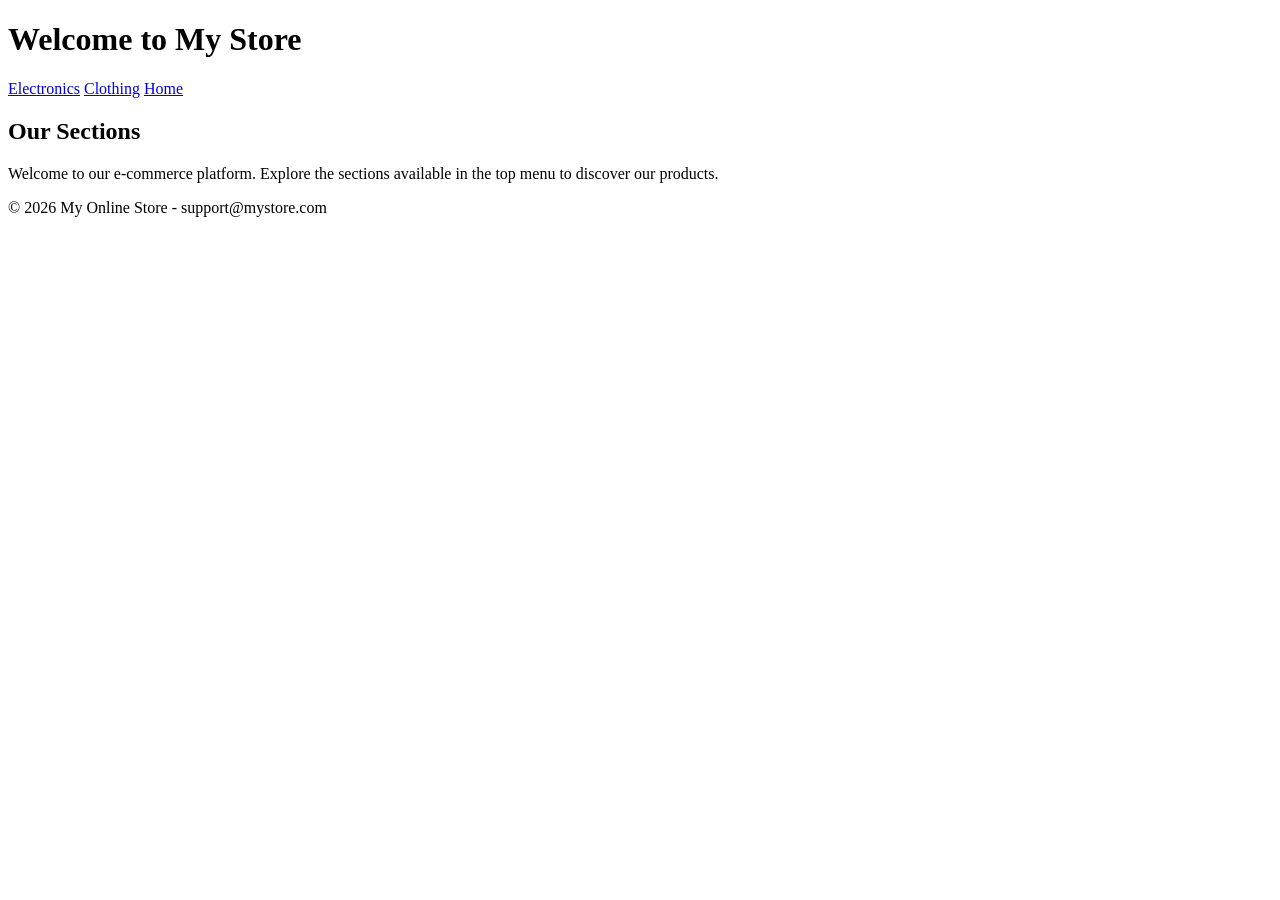
<file: examples/static-site/output/index.html>
<!DOCTYPE html>
<html>
<head>
  <meta charset="UTF-8">
  <title>My Online Store</title>
  <link rel="stylesheet" href="https://cdn.simplecss.org/simple.min.css">
</head>
<body>
  <header>
    <h1>Welcome to My Store</h1>
    <nav>
      <a href="electronics/index.html">Electronics</a>
      <a href="clothing/index.html">Clothing</a>
      <a href="home/index.html">Home</a>
    </nav>
  </header>
  <main>
    <h2>Our Sections</h2>
    <p>Welcome to our e-commerce platform. Explore the sections available in the top menu to discover our products.</p>
  </main>
  <footer>
    <p>© 2026 My Online Store - support@mystore.com</p>
  </footer>
</body>
</html>
</file>
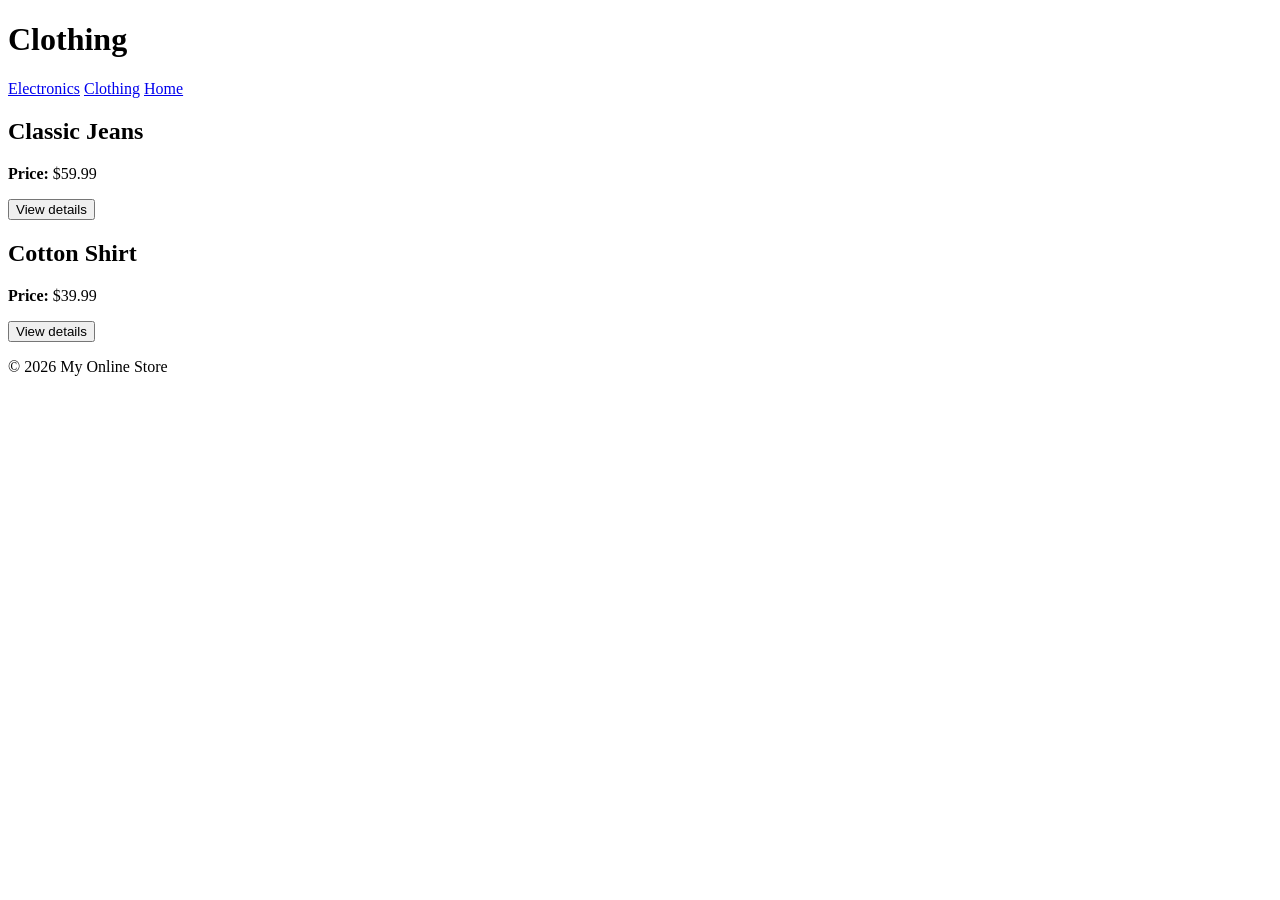
<file: examples/static-site/output/clothing/index.html>
<!DOCTYPE html>
<html>
<head>
  <meta charset="UTF-8">
  <title>Clothing</title>
  <link rel="stylesheet" href="https://cdn.simplecss.org/simple.min.css">
</head>
<body>
  <header>
    <h1>Clothing</h1>
    <nav>
      <a href="../electronics/index.html">Electronics</a>
      <a href="../clothing/index.html">Clothing</a>
      <a href="../home/index.html">Home</a>
    </nav>
  </header>
  <main>
      <article>
        <h2>Classic Jeans</h2>
        <p><strong>Price:</strong> $59.99</p>
        <a href="jeans.html" class="button"><button>View details</button></a>
      </article>
      <article>
        <h2>Cotton Shirt</h2>
        <p><strong>Price:</strong> $39.99</p>
        <a href="shirt.html" class="button"><button>View details</button></a>
      </article>
  </main>
  <footer>
    <p>© 2026 My Online Store</p>
  </footer>
</body>
</html>
</file>
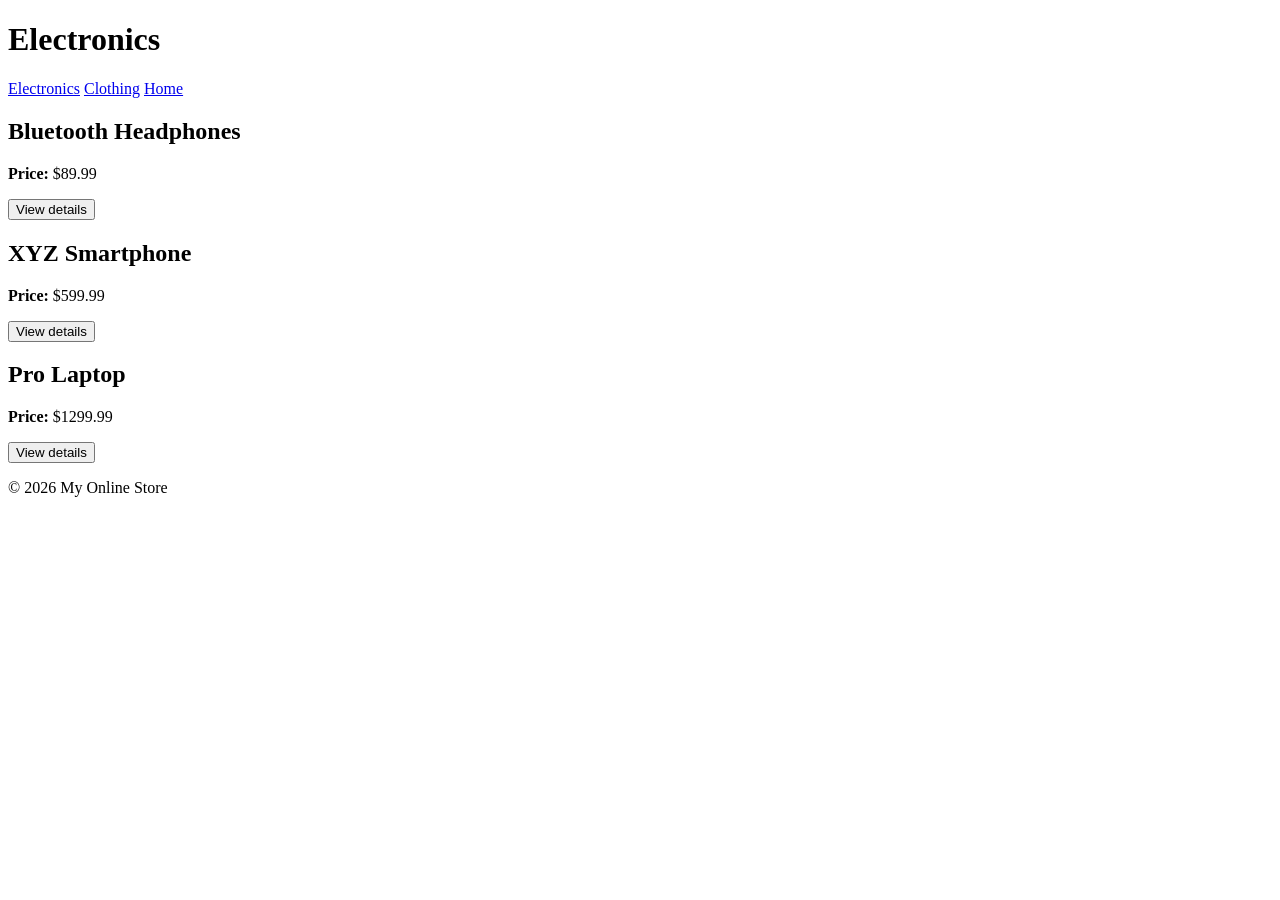
<file: examples/static-site/output/electronics/index.html>
<!DOCTYPE html>
<html>
<head>
  <meta charset="UTF-8">
  <title>Electronics</title>
  <link rel="stylesheet" href="https://cdn.simplecss.org/simple.min.css">
</head>
<body>
  <header>
    <h1>Electronics</h1>
    <nav>
      <a href="../electronics/index.html">Electronics</a>
      <a href="../clothing/index.html">Clothing</a>
      <a href="../home/index.html">Home</a>
    </nav>
  </header>
  <main>
      <article>
        <h2>Bluetooth Headphones</h2>
        <p><strong>Price:</strong> $89.99</p>
        <a href="headphones.html" class="button"><button>View details</button></a>
      </article>
      <article>
        <h2>XYZ Smartphone</h2>
        <p><strong>Price:</strong> $599.99</p>
        <a href="smartphone.html" class="button"><button>View details</button></a>
      </article>
      <article>
        <h2>Pro Laptop</h2>
        <p><strong>Price:</strong> $1299.99</p>
        <a href="laptop.html" class="button"><button>View details</button></a>
      </article>
  </main>
  <footer>
    <p>© 2026 My Online Store</p>
  </footer>
</body>
</html>
</file>
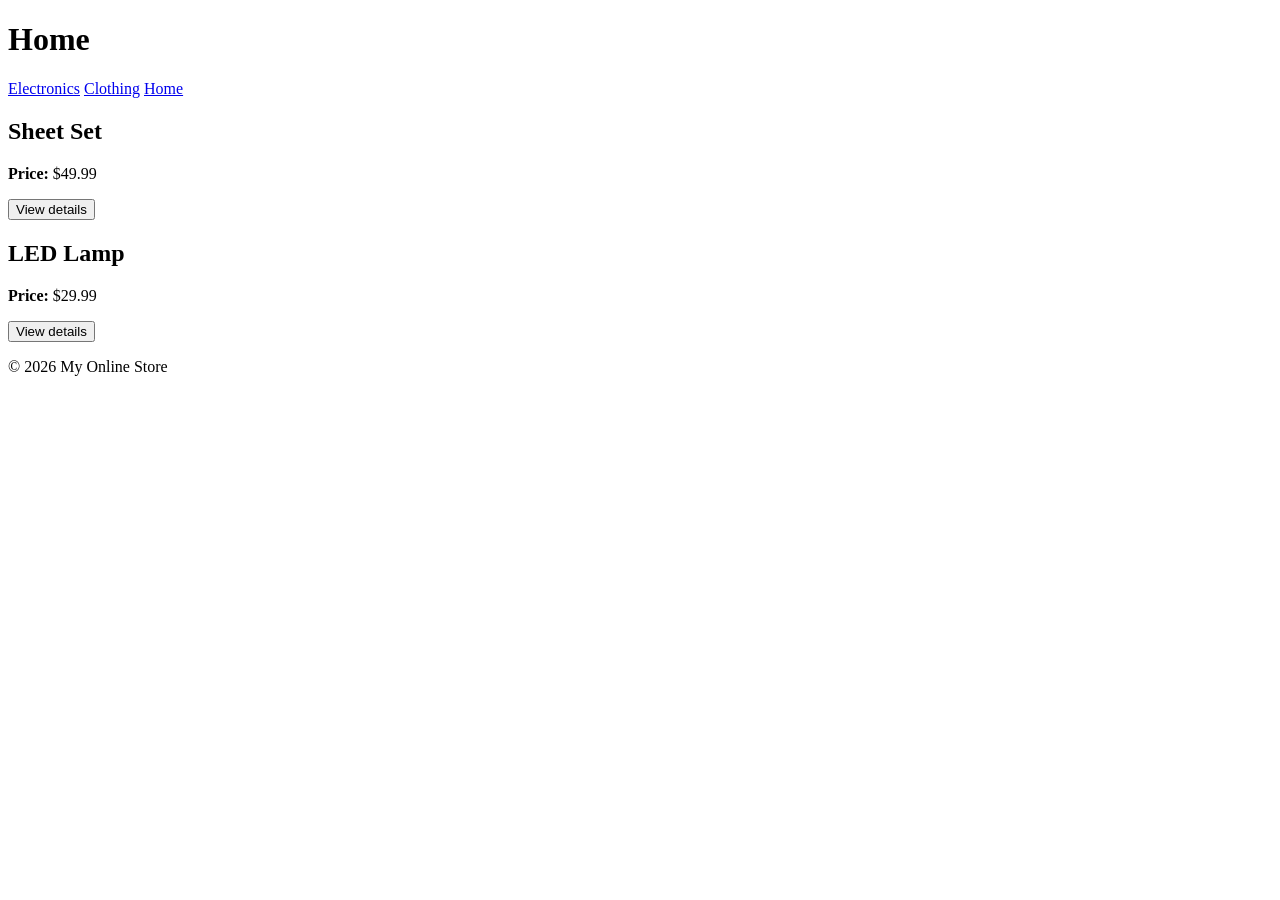
<file: examples/static-site/output/home/index.html>
<!DOCTYPE html>
<html>
<head>
  <meta charset="UTF-8">
  <title>Home</title>
  <link rel="stylesheet" href="https://cdn.simplecss.org/simple.min.css">
</head>
<body>
  <header>
    <h1>Home</h1>
    <nav>
      <a href="../electronics/index.html">Electronics</a>
      <a href="../clothing/index.html">Clothing</a>
      <a href="../home/index.html">Home</a>
    </nav>
  </header>
  <main>
      <article>
        <h2>Sheet Set</h2>
        <p><strong>Price:</strong> $49.99</p>
        <a href="sheet-set.html" class="button"><button>View details</button></a>
      </article>
      <article>
        <h2>LED Lamp</h2>
        <p><strong>Price:</strong> $29.99</p>
        <a href="led-lamp.html" class="button"><button>View details</button></a>
      </article>
  </main>
  <footer>
    <p>© 2026 My Online Store</p>
  </footer>
</body>
</html>
</file>
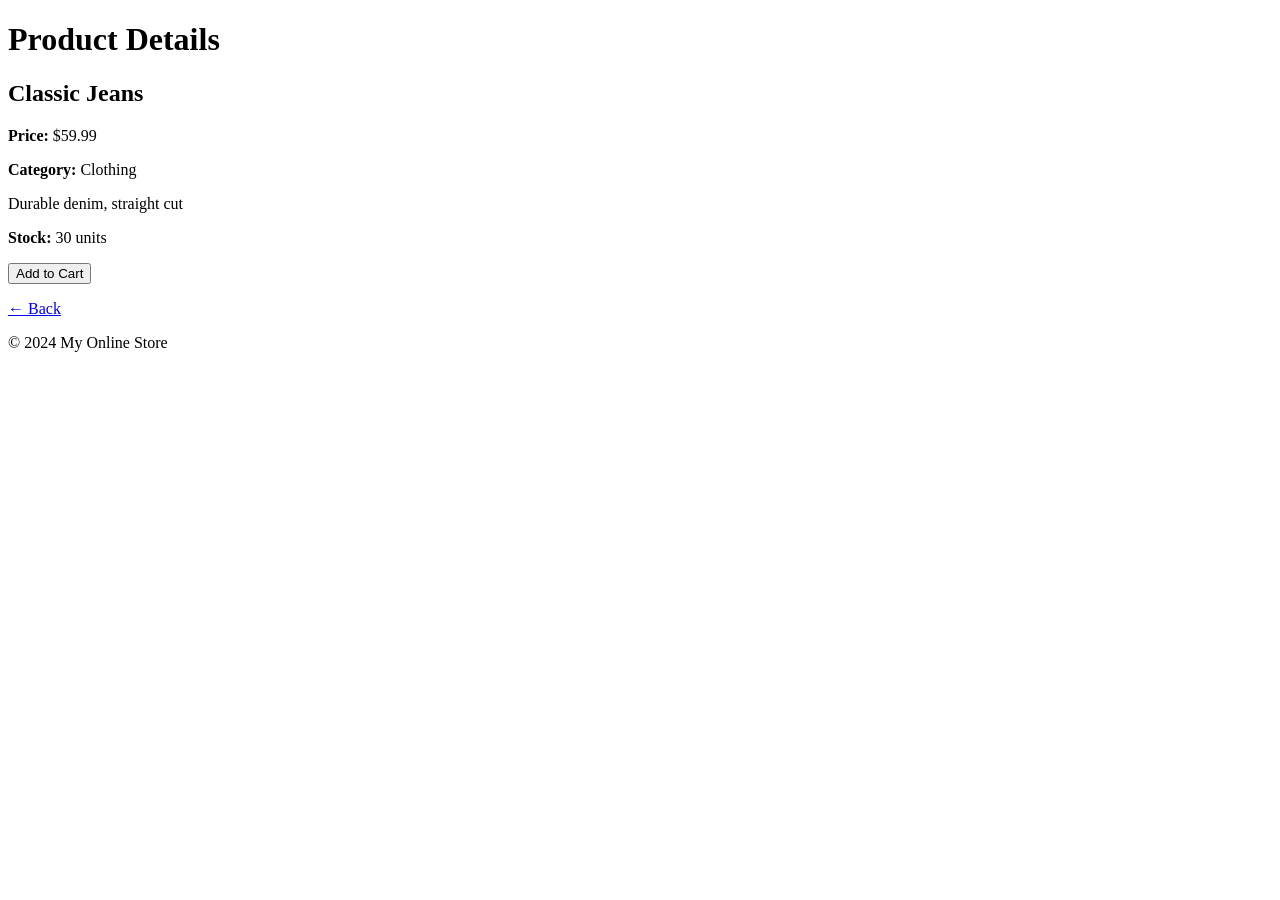
<file: examples/static-site/output/clothing/jeans.html>
<!DOCTYPE html>
<html>
<head>
    <meta charset="UTF-8">
    <title>Product - Store</title>
    <link rel="stylesheet" href="https://cdn.simplecss.org/simple.min.css">
</head>
<body>
    <header>
        <h1>Product Details</h1>
    </header>
    <main>
        <article>
            <h2>Classic Jeans</h2>
            <p><strong>Price:</strong> $59.99</p>
            <p><strong>Category:</strong> Clothing</p>
            <p>Durable denim, straight cut</p>
            <p><strong>Stock:</strong> 30 units</p>
            <button>Add to Cart</button>
            <p><a href="index.html">← Back</a></p>
        </article>
    </main>
    <footer>
        <p>© 2024 My Online Store</p>
    </footer>
</body>
</html>
</file>
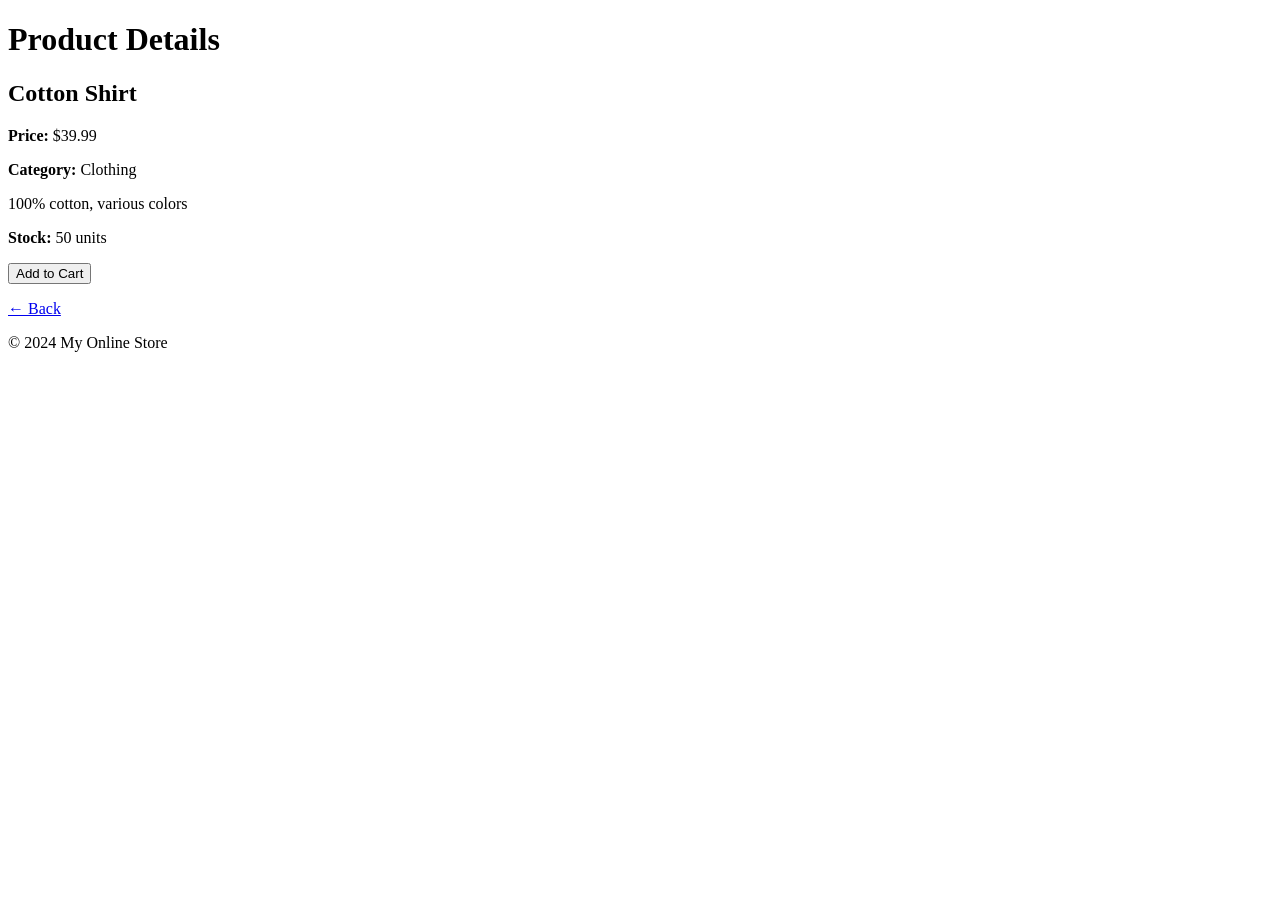
<file: examples/static-site/output/clothing/shirt.html>
<!DOCTYPE html>
<html>
<head>
    <meta charset="UTF-8">
    <title>Product - Store</title>
    <link rel="stylesheet" href="https://cdn.simplecss.org/simple.min.css">
</head>
<body>
    <header>
        <h1>Product Details</h1>
    </header>
    <main>
        <article>
            <h2>Cotton Shirt</h2>
            <p><strong>Price:</strong> $39.99</p>
            <p><strong>Category:</strong> Clothing</p>
            <p>100% cotton, various colors</p>
            <p><strong>Stock:</strong> 50 units</p>
            <button>Add to Cart</button>
            <p><a href="index.html">← Back</a></p>
        </article>
    </main>
    <footer>
        <p>© 2024 My Online Store</p>
    </footer>
</body>
</html>
</file>
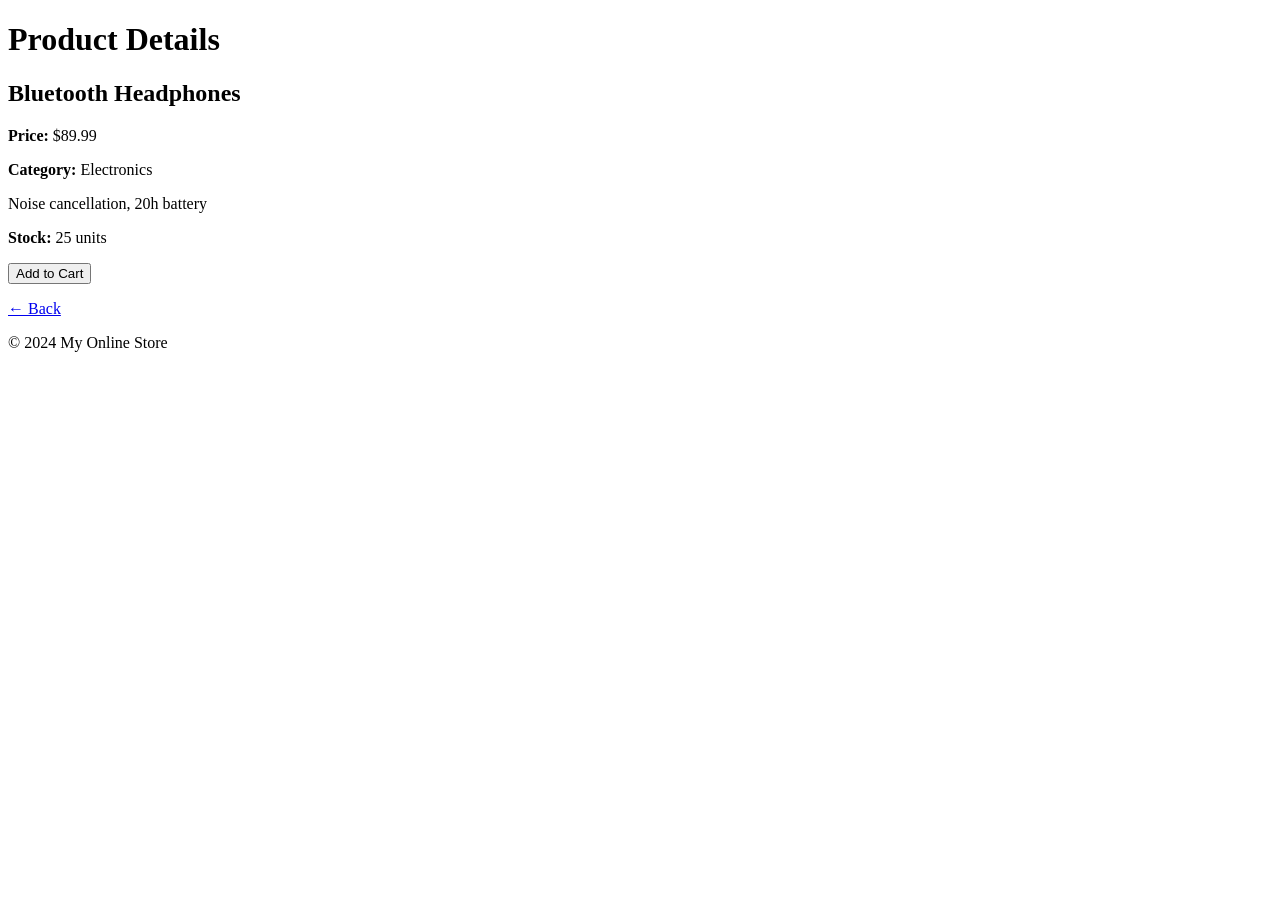
<file: examples/static-site/output/electronics/headphones.html>
<!DOCTYPE html>
<html>
<head>
    <meta charset="UTF-8">
    <title>Product - Store</title>
    <link rel="stylesheet" href="https://cdn.simplecss.org/simple.min.css">
</head>
<body>
    <header>
        <h1>Product Details</h1>
    </header>
    <main>
        <article>
            <h2>Bluetooth Headphones</h2>
            <p><strong>Price:</strong> $89.99</p>
            <p><strong>Category:</strong> Electronics</p>
            <p>Noise cancellation, 20h battery</p>
            <p><strong>Stock:</strong> 25 units</p>
            <button>Add to Cart</button>
            <p><a href="index.html">← Back</a></p>
        </article>
    </main>
    <footer>
        <p>© 2024 My Online Store</p>
    </footer>
</body>
</html>
</file>
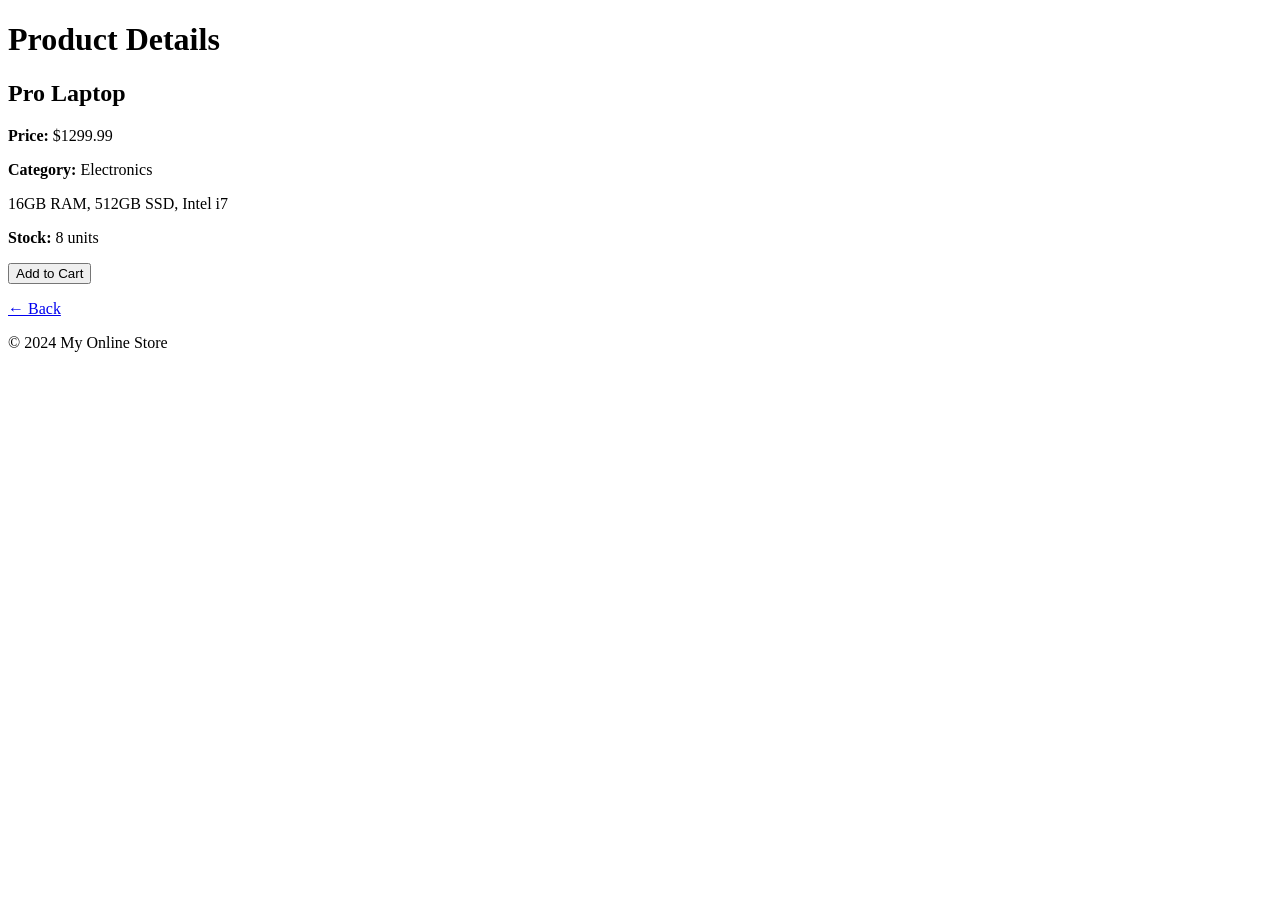
<file: examples/static-site/output/electronics/laptop.html>
<!DOCTYPE html>
<html>
<head>
    <meta charset="UTF-8">
    <title>Product - Store</title>
    <link rel="stylesheet" href="https://cdn.simplecss.org/simple.min.css">
</head>
<body>
    <header>
        <h1>Product Details</h1>
    </header>
    <main>
        <article>
            <h2>Pro Laptop</h2>
            <p><strong>Price:</strong> $1299.99</p>
            <p><strong>Category:</strong> Electronics</p>
            <p>16GB RAM, 512GB SSD, Intel i7</p>
            <p><strong>Stock:</strong> 8 units</p>
            <button>Add to Cart</button>
            <p><a href="index.html">← Back</a></p>
        </article>
    </main>
    <footer>
        <p>© 2024 My Online Store</p>
    </footer>
</body>
</html>
</file>
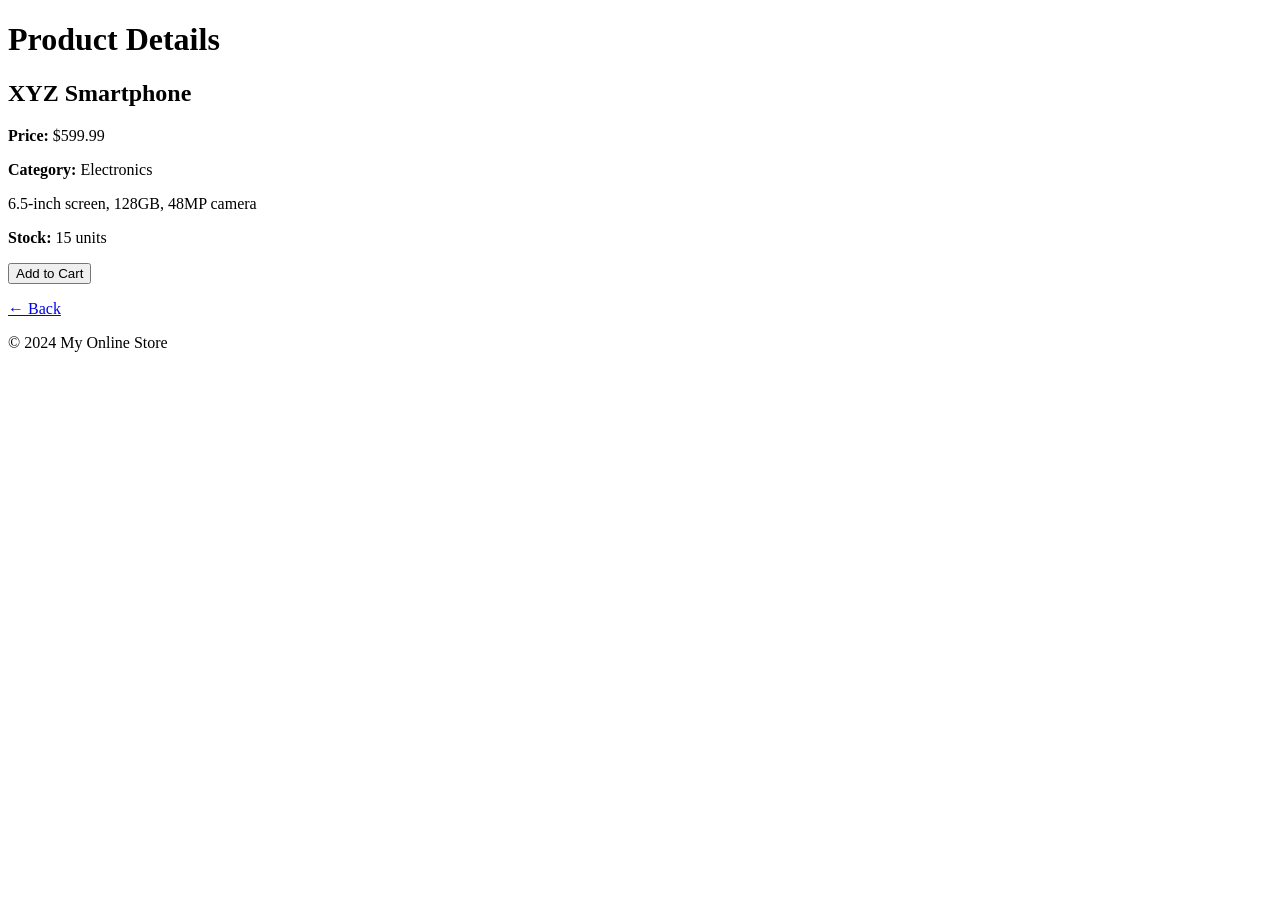
<file: examples/static-site/output/electronics/smartphone.html>
<!DOCTYPE html>
<html>
<head>
    <meta charset="UTF-8">
    <title>Product - Store</title>
    <link rel="stylesheet" href="https://cdn.simplecss.org/simple.min.css">
</head>
<body>
    <header>
        <h1>Product Details</h1>
    </header>
    <main>
        <article>
            <h2>XYZ Smartphone</h2>
            <p><strong>Price:</strong> $599.99</p>
            <p><strong>Category:</strong> Electronics</p>
            <p>6.5-inch screen, 128GB, 48MP camera</p>
            <p><strong>Stock:</strong> 15 units</p>
            <button>Add to Cart</button>
            <p><a href="index.html">← Back</a></p>
        </article>
    </main>
    <footer>
        <p>© 2024 My Online Store</p>
    </footer>
</body>
</html>
</file>
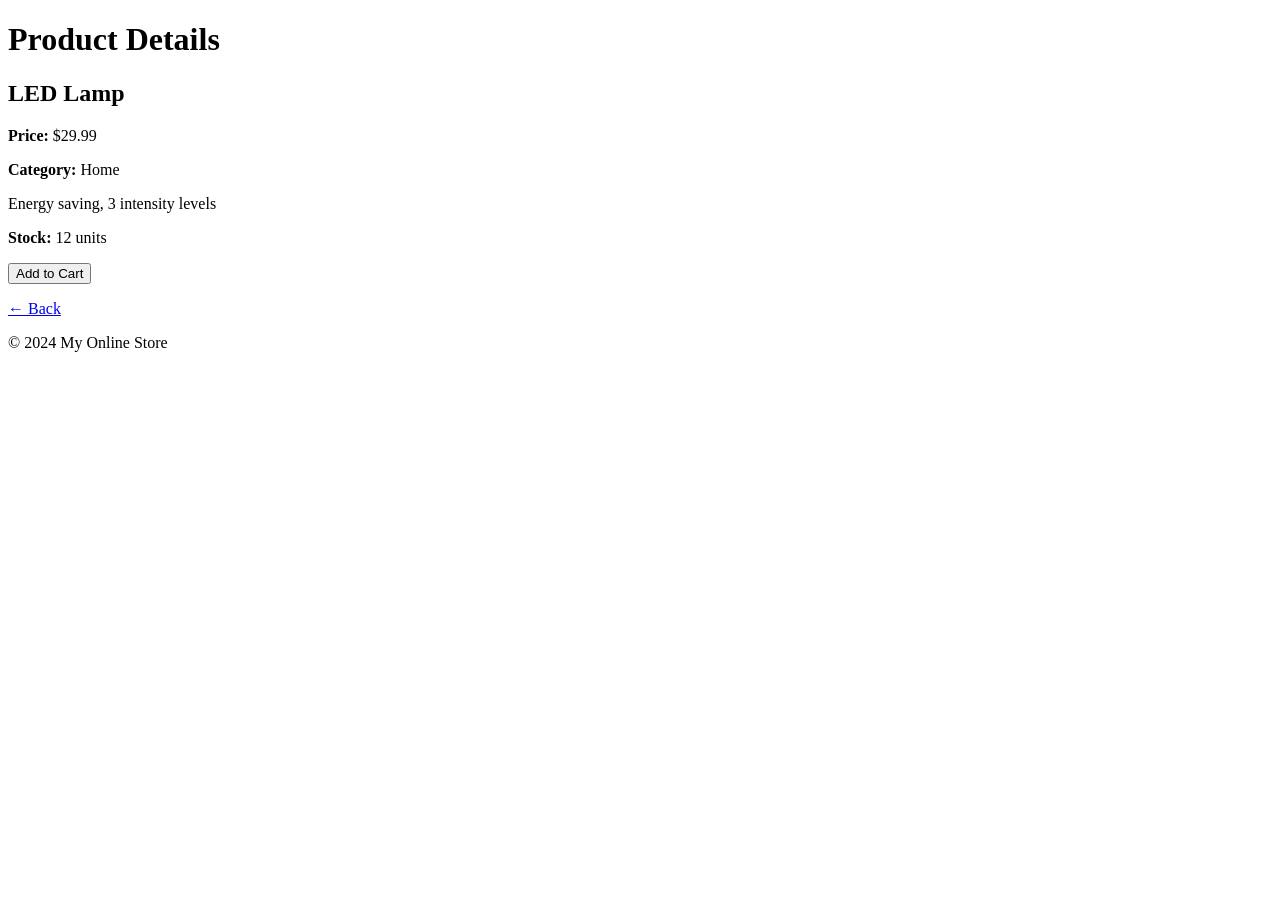
<file: examples/static-site/output/home/led-lamp.html>
<!DOCTYPE html>
<html>
<head>
    <meta charset="UTF-8">
    <title>Product - Store</title>
    <link rel="stylesheet" href="https://cdn.simplecss.org/simple.min.css">
</head>
<body>
    <header>
        <h1>Product Details</h1>
    </header>
    <main>
        <article>
            <h2>LED Lamp</h2>
            <p><strong>Price:</strong> $29.99</p>
            <p><strong>Category:</strong> Home</p>
            <p>Energy saving, 3 intensity levels</p>
            <p><strong>Stock:</strong> 12 units</p>
            <button>Add to Cart</button>
            <p><a href="index.html">← Back</a></p>
        </article>
    </main>
    <footer>
        <p>© 2024 My Online Store</p>
    </footer>
</body>
</html>
</file>
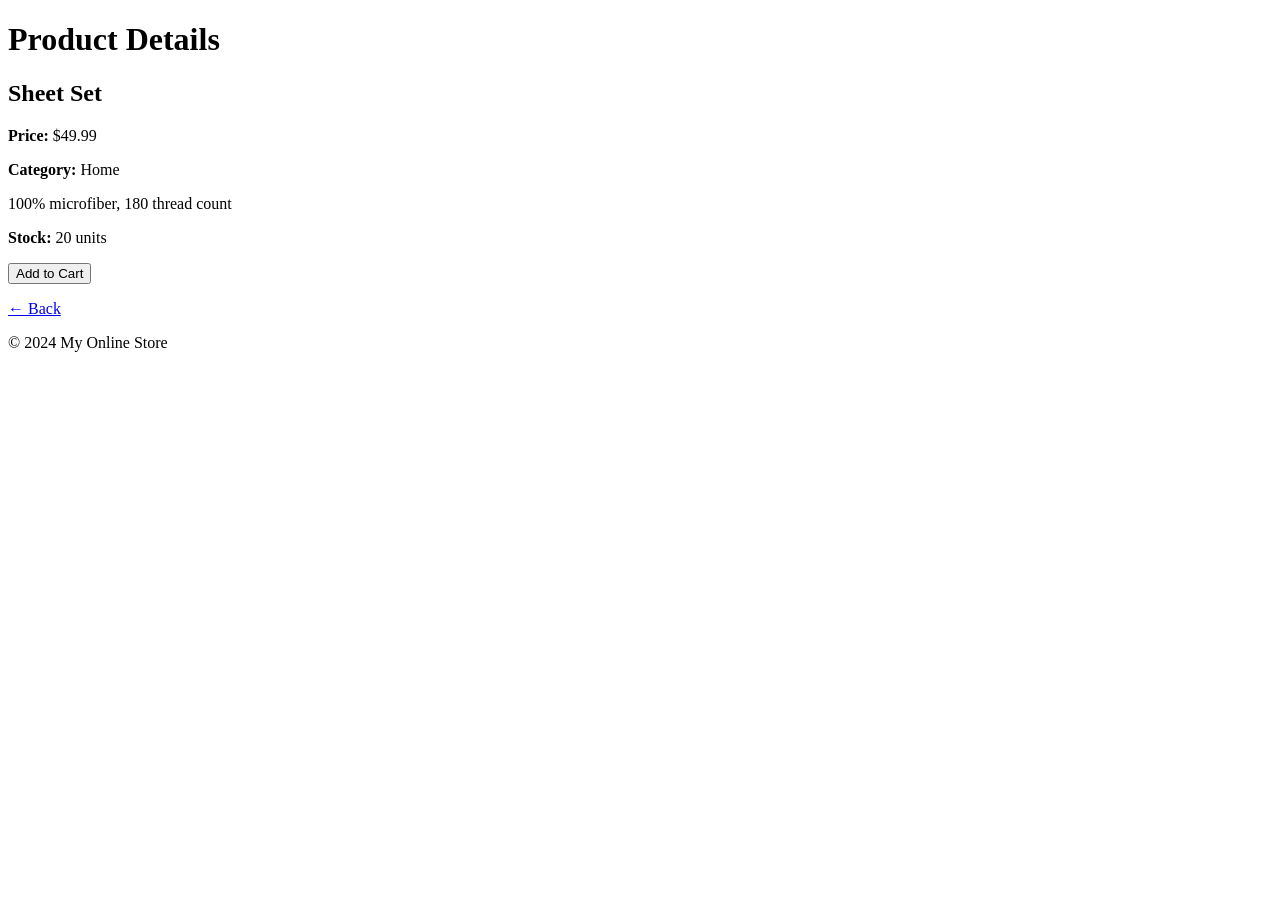
<file: examples/static-site/output/home/sheet-set.html>
<!DOCTYPE html>
<html>
<head>
    <meta charset="UTF-8">
    <title>Product - Store</title>
    <link rel="stylesheet" href="https://cdn.simplecss.org/simple.min.css">
</head>
<body>
    <header>
        <h1>Product Details</h1>
    </header>
    <main>
        <article>
            <h2>Sheet Set</h2>
            <p><strong>Price:</strong> $49.99</p>
            <p><strong>Category:</strong> Home</p>
            <p>100% microfiber, 180 thread count</p>
            <p><strong>Stock:</strong> 20 units</p>
            <button>Add to Cart</button>
            <p><a href="index.html">← Back</a></p>
        </article>
    </main>
    <footer>
        <p>© 2024 My Online Store</p>
    </footer>
</body>
</html>
</file>
